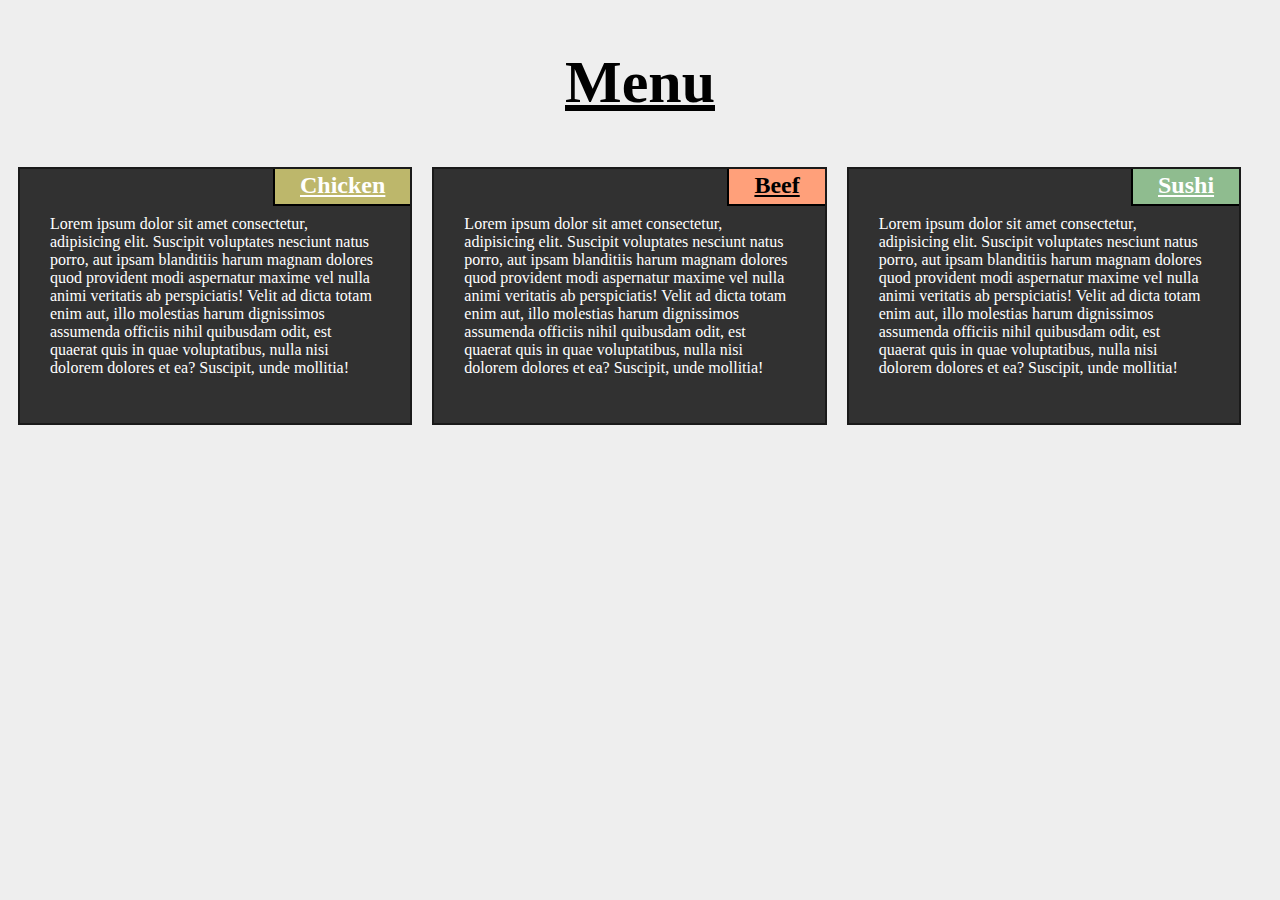
<file: index.html>
<!DOCTYPE html>
<html lang="en">
<head>
    <meta charset="UTF-8">
    <meta http-equiv="X-UA-Compatible" content="IE=edge">
    <meta name="viewport" content="width=device-width, initial-scale=1.0">
    <title>Document</title>
    <link rel="stylesheet" href="3_column_responsive_design.css">
</head>
<body>
    <section class="row">
        <div class="menu">
            <h1>Menu</h1>
        </div>
        <div class="container chicken">
            <h2>Chicken</h2>
            <p>Lorem ipsum dolor sit amet consectetur, adipisicing elit. Suscipit voluptates nesciunt natus porro, aut ipsam blanditiis harum magnam dolores quod provident modi aspernatur maxime vel nulla animi veritatis ab perspiciatis!
                Velit ad dicta totam enim aut, illo molestias harum dignissimos assumenda officiis nihil quibusdam odit, est quaerat quis in quae voluptatibus, nulla nisi dolorem dolores et ea? Suscipit, unde mollitia!</p>
        </div>
        <div class="container beef">
            <h2>Beef</h2>
            <p>Lorem ipsum dolor sit amet consectetur, adipisicing elit. Suscipit voluptates nesciunt natus porro, aut ipsam blanditiis harum magnam dolores quod provident modi aspernatur maxime vel nulla animi veritatis ab perspiciatis!
                Velit ad dicta totam enim aut, illo molestias harum dignissimos assumenda officiis nihil quibusdam odit, est quaerat quis in quae voluptatibus, nulla nisi dolorem dolores et ea? Suscipit, unde mollitia!</p>
        </div>
        <div class="container sushi">
            <h2>Sushi</h2>
            <p>Lorem ipsum dolor sit amet consectetur, adipisicing elit. Suscipit voluptates nesciunt natus porro, aut ipsam blanditiis harum magnam dolores quod provident modi aspernatur maxime vel nulla animi veritatis ab perspiciatis!
                Velit ad dicta totam enim aut, illo molestias harum dignissimos assumenda officiis nihil quibusdam odit, est quaerat quis in quae voluptatibus, nulla nisi dolorem dolores et ea? Suscipit, unde mollitia!</p>
        </div>
    </section>
</body>
</html>
</file>
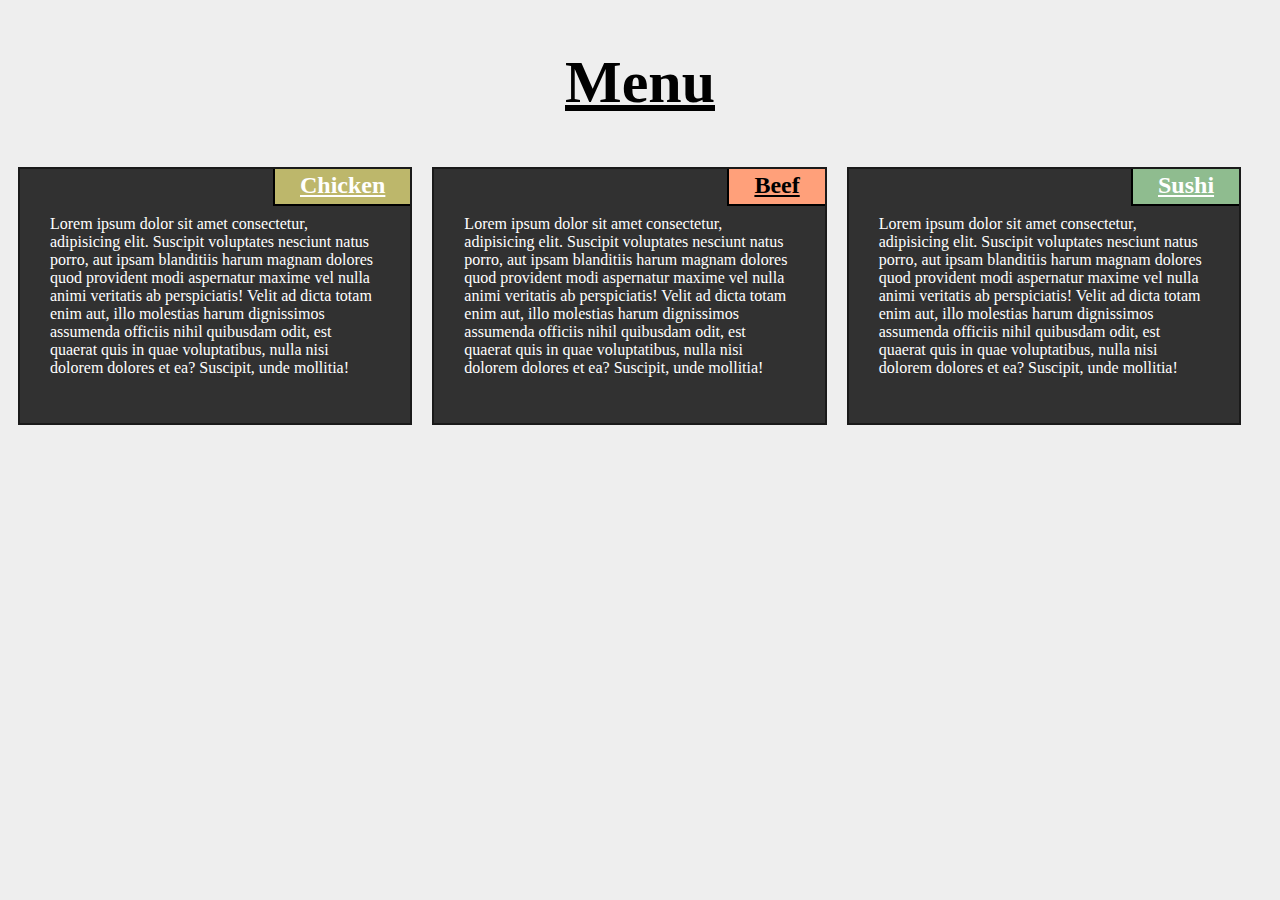
<file: 3-column-responsive-design.html>
<!DOCTYPE html>
<html lang="en">
<head>
    <meta charset="UTF-8">
    <meta http-equiv="X-UA-Compatible" content="IE=edge">
    <meta name="viewport" content="width=device-width, initial-scale=1.0">
    <title>Document</title>
    <link rel="stylesheet" href="3_column_responsive_design.css">
</head>
<body>
    <section class="row">
        <div class="menu">
            <h1>Menu</h1>
        </div>
        <div class="container chicken">
            <h2>Chicken</h2>
            <p>Lorem ipsum dolor sit amet consectetur, adipisicing elit. Suscipit voluptates nesciunt natus porro, aut ipsam blanditiis harum magnam dolores quod provident modi aspernatur maxime vel nulla animi veritatis ab perspiciatis!
                Velit ad dicta totam enim aut, illo molestias harum dignissimos assumenda officiis nihil quibusdam odit, est quaerat quis in quae voluptatibus, nulla nisi dolorem dolores et ea? Suscipit, unde mollitia!</p>
        </div>
        <div class="container beef">
            <h2>Beef</h2>
            <p>Lorem ipsum dolor sit amet consectetur, adipisicing elit. Suscipit voluptates nesciunt natus porro, aut ipsam blanditiis harum magnam dolores quod provident modi aspernatur maxime vel nulla animi veritatis ab perspiciatis!
                Velit ad dicta totam enim aut, illo molestias harum dignissimos assumenda officiis nihil quibusdam odit, est quaerat quis in quae voluptatibus, nulla nisi dolorem dolores et ea? Suscipit, unde mollitia!</p>
        </div>
        <div class="container sushi">
            <h2>Sushi</h2>
            <p>Lorem ipsum dolor sit amet consectetur, adipisicing elit. Suscipit voluptates nesciunt natus porro, aut ipsam blanditiis harum magnam dolores quod provident modi aspernatur maxime vel nulla animi veritatis ab perspiciatis!
                Velit ad dicta totam enim aut, illo molestias harum dignissimos assumenda officiis nihil quibusdam odit, est quaerat quis in quae voluptatibus, nulla nisi dolorem dolores et ea? Suscipit, unde mollitia!</p>
        </div>
    </section>
</body>
</html>
</file>
<file: 3_column_responsive_design.css>
body{
    background: #eeeeee;
}
*{
    box-sizing: border-box;
}
.row{
    width: 100%;
    flex-wrap: wrap;
}
.menu{
    text-align: center;
    font-size: 30px;
    text-decoration: underline;
    padding: 15px 0;
    margin: -15px;
}
.container{
    float: left;
    background: rgb(49, 49, 49);
    width: 31.2%;
    margin: 10px;
    border: 2px solid rgb(26, 26, 26);
    position: relative;
    justify-content: center;
}
h2{
    float: right;
    color: white;
    background: lightsalmon;
    border: 2px solid black;
    margin: 0;
    border-top: 0px;
    border-right: 0px;
    position: relative;
    padding: 3px 25px 5px 25px;
    text-decoration: underline;
    align-items: center;
}
.beef h2 {
    color: black;
}
p{
    padding: 30px;
    color: white;
}
.chicken h2 {
    background-color: darkkhaki;
}
.sushi h2{
    background-color: darkseagreen;
}
@media(min-width:768px) and (max-width:991px){
    .container{
        width: 46.7%;
    }
   .sushi{
       width: 95.8%;
   }
}

@media(max-width:767px){
    .container{
        width: 97%;
        justify-content: center;
    }
  
}
</file>
